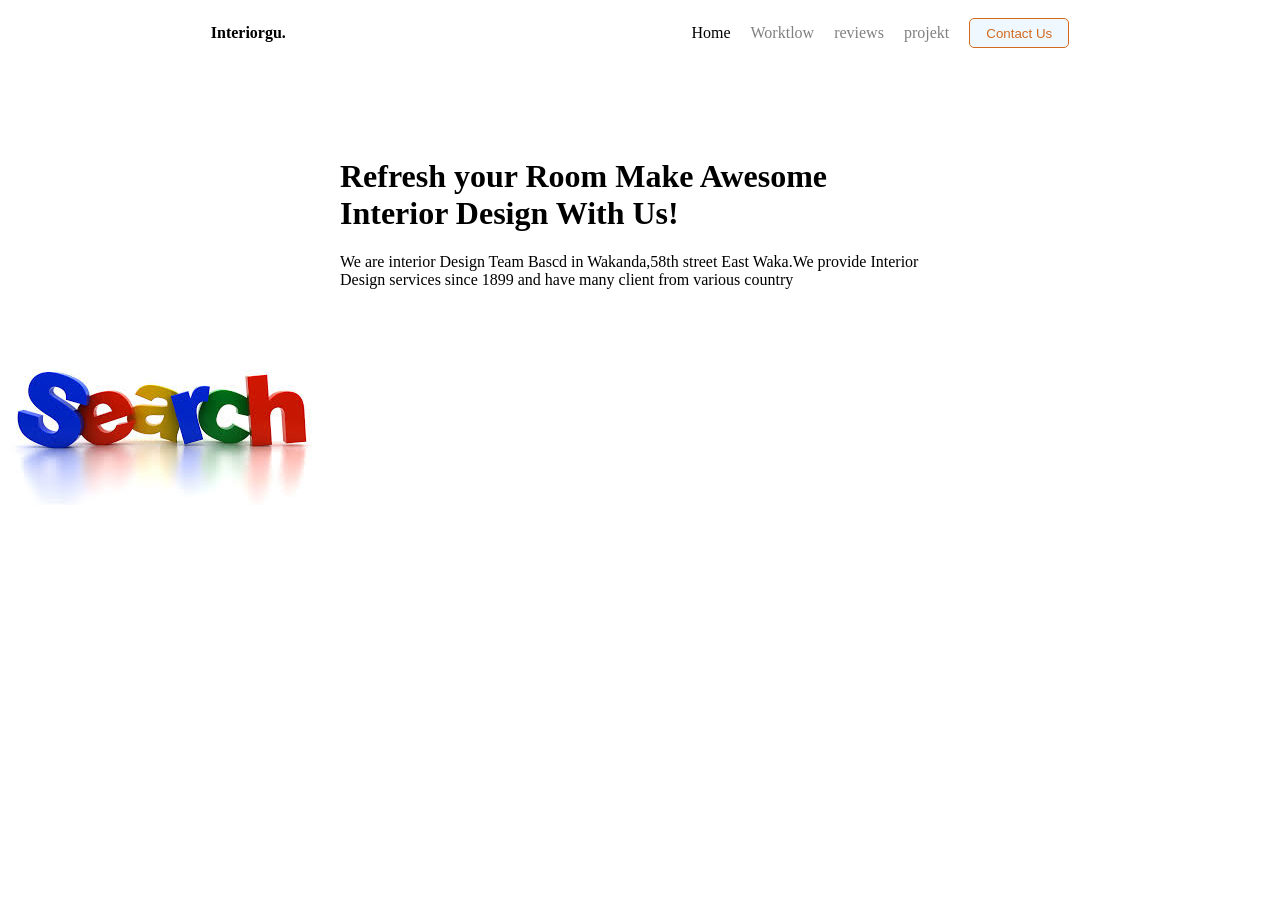
<file: index.html>
<!DOCTYPE html>
<html lang="en">
<head>
    <meta charset="UTF-8">
    <meta name="viewport" content="width=device-width, initial-scale=1.0">
    <title>Document</title>
    <link rel="stylesheet" href="./imron.css">
</head>
<body>
    <div class="qwerty">
        <div class="aa">
        <b>Interiorgu.</b>
        </div>
        <div class="bb">
        <p class="dd">Home</p>
        <p class="jk">Worktlow</p>
        <p class="lk">reviews</p>
        <p class="nb">projekt</p>
        <button class="qq">Contact Us</button>
        </div>
    </div>
    <div class="yuiop">
        <div class="fgh">
        <h1>Refresh your Room Make Awesome Interior Design With Us!</h1>
        </div>
        <div class="kll">
        <p>We are interior Design Team Bascd in Wakanda,58th street East Waka.We provide Interior Design services since 1899 and have many client from various country</p>
        </div>
        <button class="ss">Get Started</button>
        <div>
            <img class="s" src="./images.jpg" alt="">
        </div>
    </div>
</body>
</html>
</file>
<file: imron.css>
.qq{
    color: chocolate;
    background-color: aliceblue;
    height: 30px;
    width: 100px;
    border: 1px solid chocolate;
    border-radius: 5px;
}
.ss{
    background-color: chocolate;
    color: white;
    width: 150px;
    height: 40px;
    border-radius: 5px;
    animation: ss 4s 4s forwards;
    opacity: 0;
    margin: auto;
    margin-left: 600px;
}
.qwerty{
    display: flex;
    align-items: center;
    justify-content: space-around;
}
.aa{
    
}
.bb{
    display: flex;
    align-items: center;
    gap: 20px;
}
.hh{
    display: flex;
    align-items: center;
}
.yuiop{
    margin-top: 100px;
    
}
.dd{
    color: black;
}
.jk{
    color: gray;
}
.lk{
    color: gray;
}
.nb{
    color: gray;
}
.fgh{
    width: 600px;
    animation: fgh 2s 2s forwards;
    opacity: 0;
    margin: auto;
}
.kll{
    width: 600px;
    animation: kll 3s 3s forwards;
    opacity: 0;
    margin: auto;
}
@keyframes fgh {
    from{
        transform: matrix(-300px);
    }
    to{
        transform: translateY(0px);
        opacity: 1;
    }
}
@keyframes kll{
    from{
        transform: matrix(-300px);
    }
    to{
        transform: matrix(0);
        opacity: 1;
    }
}
@
.s {
    margin: auto;
    margin-left: 500px;
    
}
</file>
